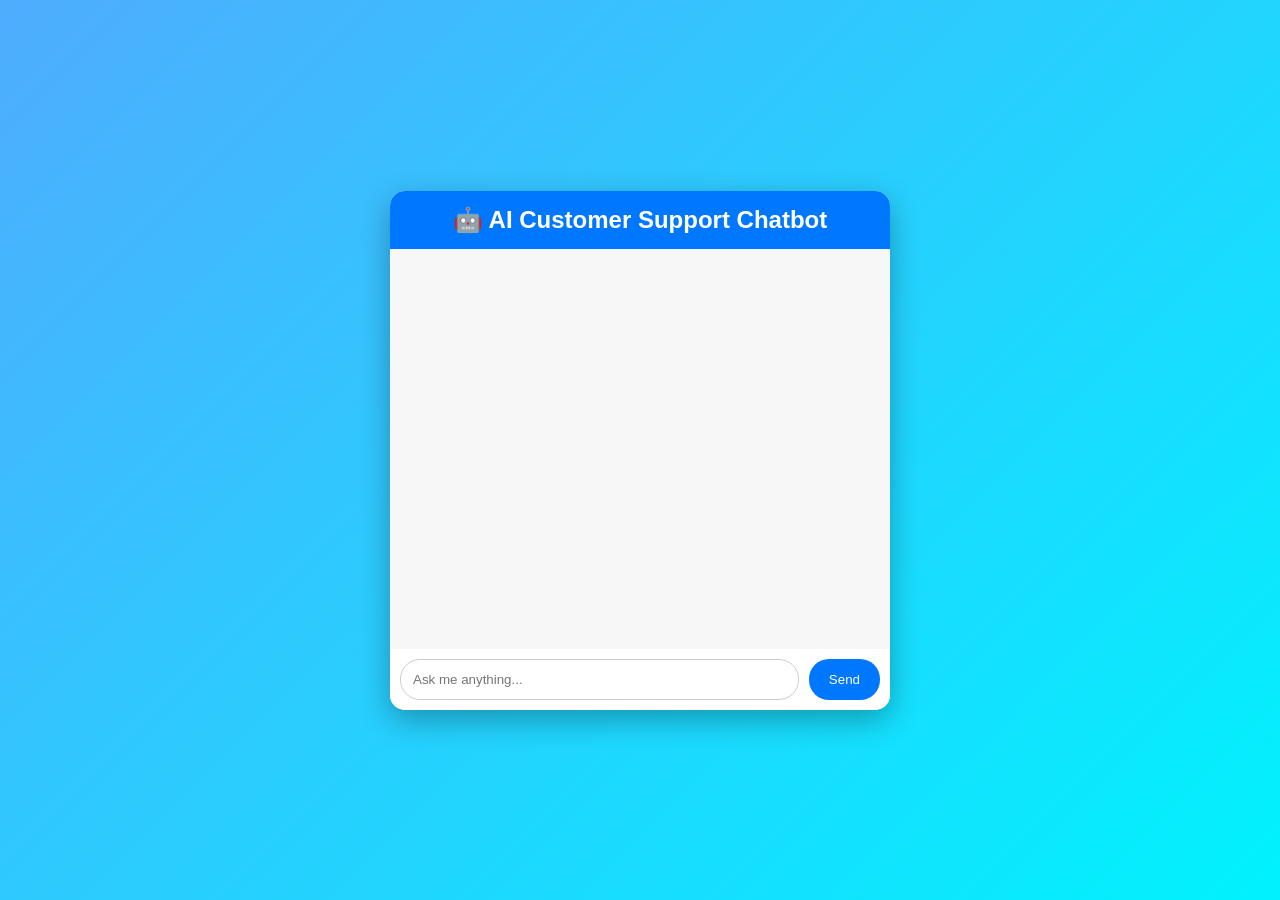
<file: task1/templates/index.html>
<!DOCTYPE html>
<html>
<head>

<title>AI Customer Support Chatbot</title>

<style>

*{
margin:0;
padding:0;
box-sizing:border-box;
font-family:Arial;
}

body{

height:100vh;

display:flex;

justify-content:center;

align-items:center;

background:linear-gradient(135deg,#4facfe,#00f2fe);

}

.container{

width:500px;

background:white;

border-radius:15px;

box-shadow:0px 10px 30px rgba(0,0,0,.3);

overflow:hidden;

}

.header{

background:#0077ff;

color:white;

padding:15px;

text-align:center;

font-size:24px;

font-weight:bold;

}

#chat{

height:400px;

padding:15px;

overflow-y:auto;

background:#f7f7f7;

}

.user{

text-align:right;

margin:10px;

}

.user span{

background:#0077ff;

color:white;

padding:10px 15px;

border-radius:20px;

display:inline-block;

}

.bot{

text-align:left;

margin:10px;

}

.bot span{

background:#e4e6eb;

padding:10px 15px;

border-radius:20px;

display:inline-block;

}

.footer{

display:flex;

padding:10px;

background:white;

}

input{

flex:1;

padding:12px;

border:1px solid #ccc;

border-radius:20px;

outline:none;

}

button{

margin-left:10px;

padding:12px 20px;

background:#0077ff;

border:none;

color:white;

border-radius:20px;

cursor:pointer;

}

button:hover{

background:#0056cc;

}

</style>

</head>

<body>

<div class="container">

<div class="header">

🤖 AI Customer Support Chatbot

</div>

<div id="chat"></div>

<div class="footer">

<input
type="text"
id="message"
placeholder="Ask me anything...">

<button onclick="sendMessage()">

Send

</button>

</div>

</div>

<script>

function sendMessage(){

let msg=document.getElementById("message").value;

if(msg=="") return;

document.getElementById("chat").innerHTML+=

"<div class='user'><span>"+msg+"</span></div>";

fetch("/get",{

method:"POST",

headers:{

"Content-Type":"application/json"

},

body:JSON.stringify({

message:msg

})

})

.then(res=>res.json())

.then(data=>{

document.getElementById("chat").innerHTML+=

"<div class='bot'><span>"+data.response+"</span></div>";

document.getElementById("chat").scrollTop=document.getElementById("chat").scrollHeight;

});

document.getElementById("message").value="";

}

</script>

</body>

</html>
</file>
